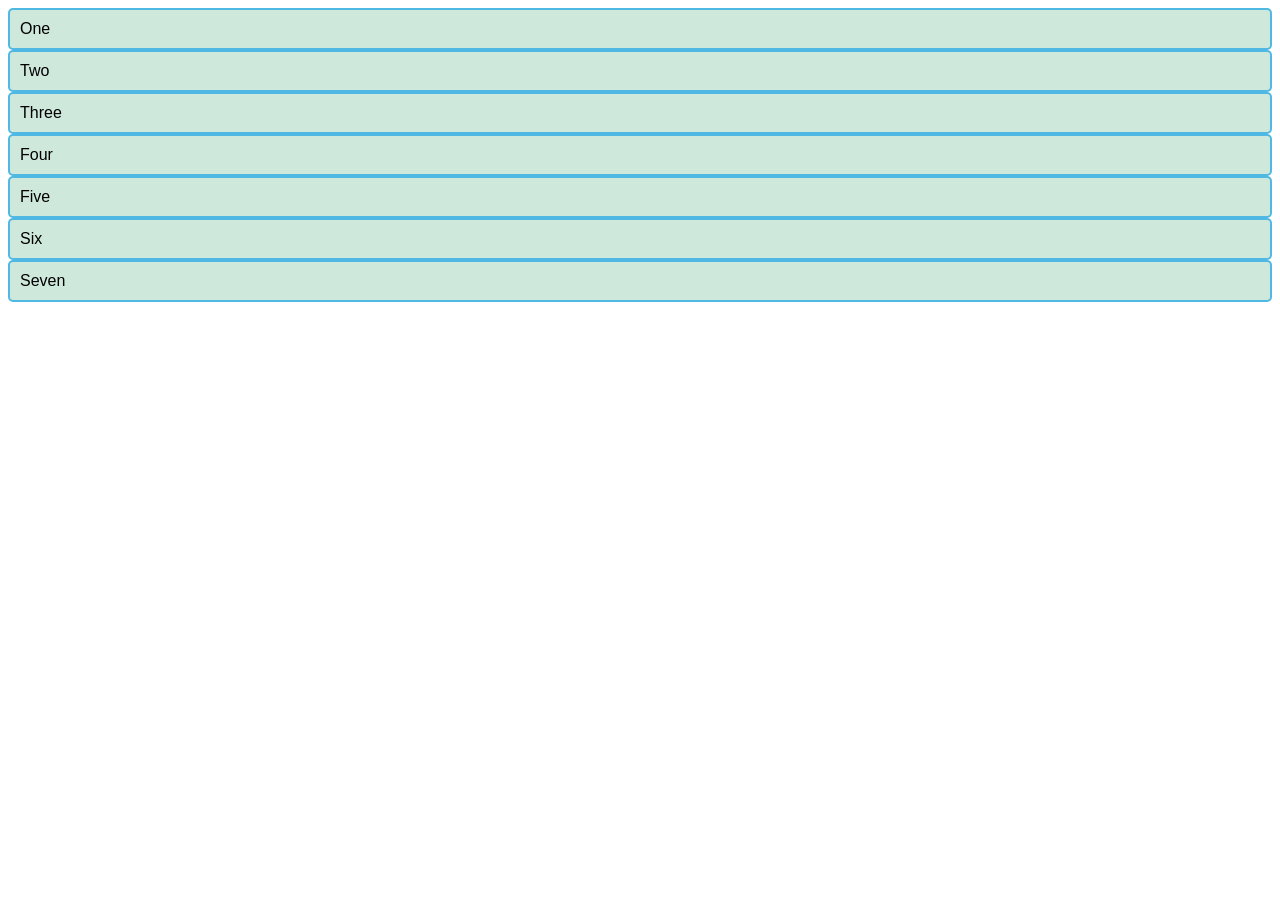
<file: grid.html>
<!DOCTYPE html>
<html lang="en">
<head>
    <link rel="stylesheet" href="grid.css">
    <meta charset="UTF-8">
    <meta name="viewport" content="width=device-width, initial-scale=1.0">
    <title>grid</title>
</head>
<body>
  <div class="container">
  <div>One</div>
  <div>Two</div>
  <div>Three</div>
  <div>Four</div>
  <div>Five</div>
  <div>Six</div>
  <div>Seven</div>
</div>
</div>
</body>
</html>
</file>
<file: grid.css>
body {
   display: grid; 
  font-family: sans-serif;
}
.container > div {
  border-radius: 5px;
  padding: 10px;
  background-color: rgb(207 232 220);
  border: 2px solid rgb(79 185 227);
}
</file>
